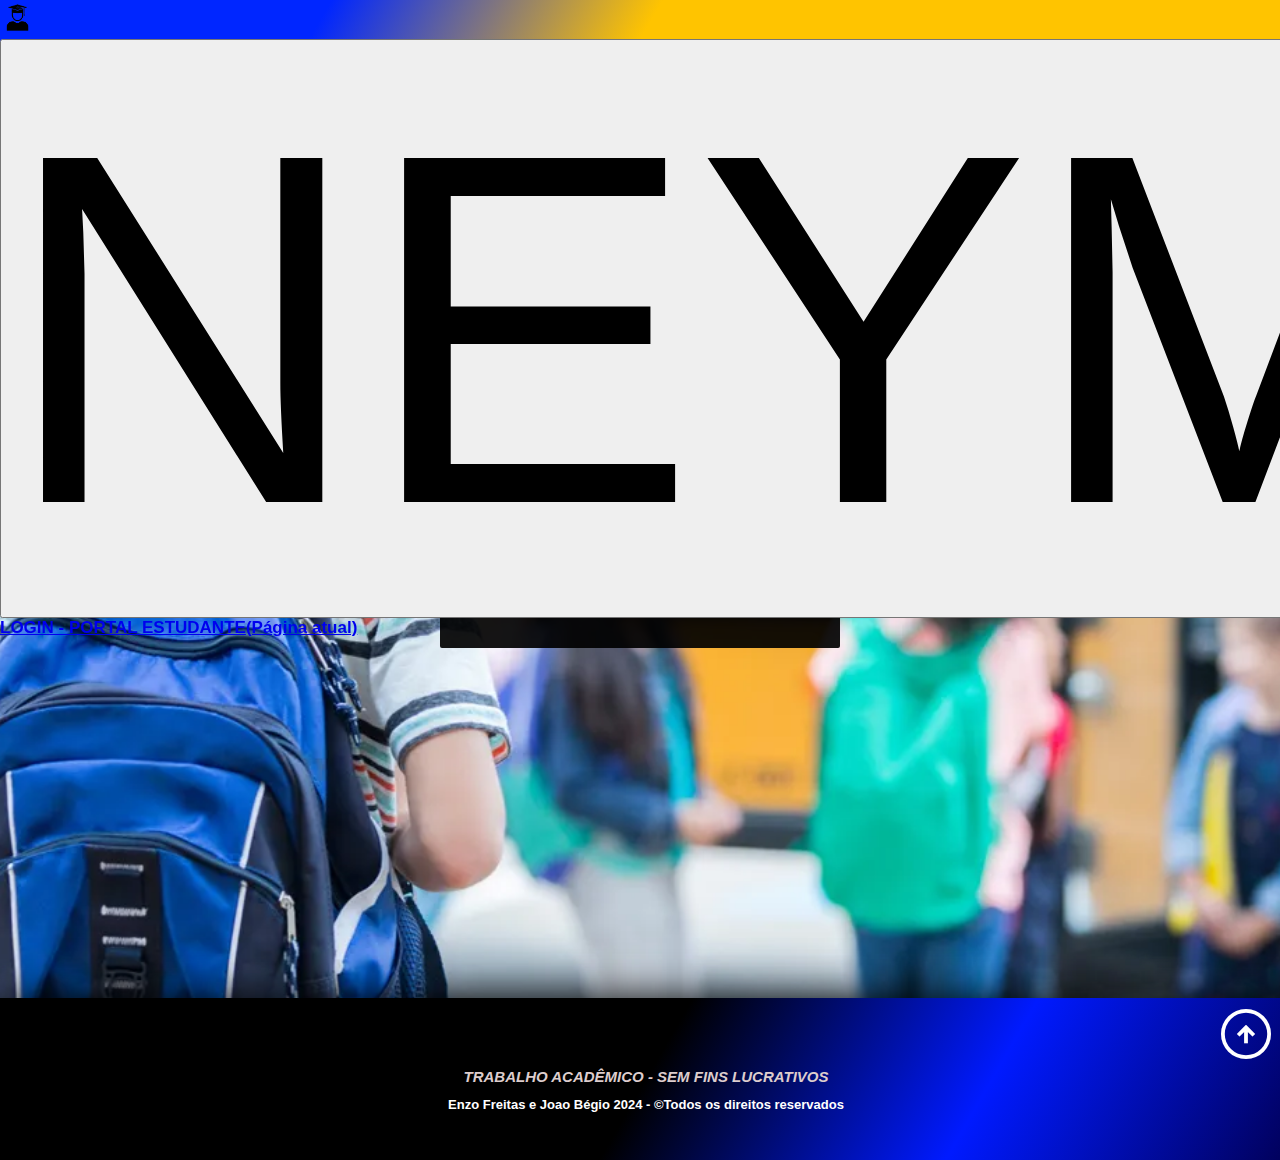
<file: index.html>
<!DOCTYPE html>
<html lang="pt-br">
  <head>
    <meta charset="utf-8">
    <meta name="viewport" content="width=device-width, initial-scale=1, shrink-to-fit=no">
    <link rel="stylesheet" href="https://fonts.googleapis.com/css2?family=Material+Symbols+Outlined:opsz,wght,FILL,GRAD@20..48,100..700,0..1,-50..200" />
    <link rel="icon" href="imagens/card.png">
    <link rel="stylesheet" href="style.css">





    <!-- Bootstrap CSS -->
    <link rel="stylesheet" href="https://stackpath.bootstrapcdn.com/bootstrap/4.1.3/css/bootstrap.min.css" integrity="sha384-MCw98/SFnGE8fJT3GXwEOngsV7Zt27NXFoaoApmYm81iuXoPkFOJwJ8ERdknLPMO" crossorigin="anonymous">

    <title>Faça o login para acessar o site PORTAL ESTUDANTE.</title>





  </head>
  <body class="back">
   
    <div style="top: 0%;">
        <nav class="navbar navbar-expand-lg navbar-dark bg-dark" style="background: linear-gradient(120deg, #0026ff,#0026ff,#ffc400,#ffc400,#ffc400);  height: 80px; width: 100%; position: fixed; z-index: 2; margin: 0; padding: 0%; top: 0%;">
    
    <!-- Só uma imagem -->
    <nav class="navbar">
      <a class="navbar-brand" href="#">
        <img src="imagens/icon1.png" width="35" height="35" alt="">
      </a>
    </nav>
    
            <a class="navbar-brand" href="#"></a>
            <button class="navbar-toggler" type="button" data-toggle="collapse" data-target="#navbarNav" aria-controls="navbarNav" aria-expanded="false" aria-label="Alterna navegação">
              <span class="navbar-toggler-icon"><p style="font-size: 500px;">NEYMAR</p></span>
            </button>
            <div class="collapse navbar-collapse" id="navbarNav">
              <ul class="navbar-nav" style="gap: 40px; font-family:'Segoe UI', Tahoma, Geneva, Verdana, sans-serif; font-weight: bold; font-size: 17px;">



              <li class="nav-item active">
                <a class="nav-link" href="loginsenha.html">LOGIN - PORTAL ESTUDANTE<span class="sr-only" >(Página atual)</span></a>
              </li>
              
            </ul>
          </div>
        </nav>
      </div>



  </div>


<div class="logg">FAÇA O LOGIN</div>


  <form id="loginForm">
    <input type="text" id="usuario" placeholder="Digite seu nome de usuário aqui." required>
    <input type="password" id="senha" placeholder="Digite sua senha aqui." required>
    <input type="submit" value="ENTRAR">
</form>


<center>
<div class="caixadedados" style="background-color: rgba(0, 0, 0, 0.918); width: 400px; height: 200px; align-items: center; margin-top: -200px; border-radius: 2px;">
  <p style="font-size: 30px; color: rgb(255, 255, 255); font-weight: 900; font-family: Verdana, Geneva, Tahoma, sans-serif; padding-top: 30px;">DADOS</p>
 <p style="font-size: 14px; color: rgb(255, 255, 255); font-weight: 300; font-family: Verdana, Geneva, Tahoma, sans-serif;">NOME DE USUÁRIO: EnzoFreitas</p>
  <p style="font-size: 14px; color: rgb(255, 255, 255); font-weight: 300; font-family: Verdana, Geneva, Tahoma, sans-serif;">SENHA: Mago</p>
</div>
</center>















<footer>
  <div class="bt-topo">
      <a href="#">
          <span class="material-symbols-outlined">
              arrow_circle_up
          </span>
       </a>
  </div>
  
  <div>
      <p>TRABALHO ACADÊMICO - SEM FINS LUCRATIVOS</p>
  </div>
  <div>
      <h5>Enzo Freitas  e Joao Bégio 2024 - &copyTodos os direitos reservados</h5>
  </div>
</footer>














    

<script src="js.js"></script>


    <!-- JavaScript (Opcional) -->
    <!-- jQuery primeiro, depois Popper.js, depois Bootstrap JS -->
    <script src="https://code.jquery.com/jquery-3.3.1.slim.min.js" integrity="sha384-q8i/X+965DzO0rT7abK41JStQIAqVgRVzpbzo5smXKp4YfRvH+8abtTE1Pi6jizo" crossorigin="anonymous"></script>
    <script src="https://cdnjs.cloudflare.com/ajax/libs/popper.js/1.14.3/umd/popper.min.js" integrity="sha384-ZMP7rVo3mIykV+2+9J3UJ46jBk0WLaUAdn689aCwoqbBJiSnjAK/l8WvCWPIPm49" crossorigin="anonymous"></script>
    <script src="https://stackpath.bootstrapcdn.com/bootstrap/4.1.3/js/bootstrap.min.js" integrity="sha384-ChfqqxuZUCnJSK3+MXmPNIyE6ZbWh2IMqE241rYiqJxyMiZ6OW/JmZQ5stwEULTy" crossorigin="anonymous"></script>
  </body>
</html>
</file>
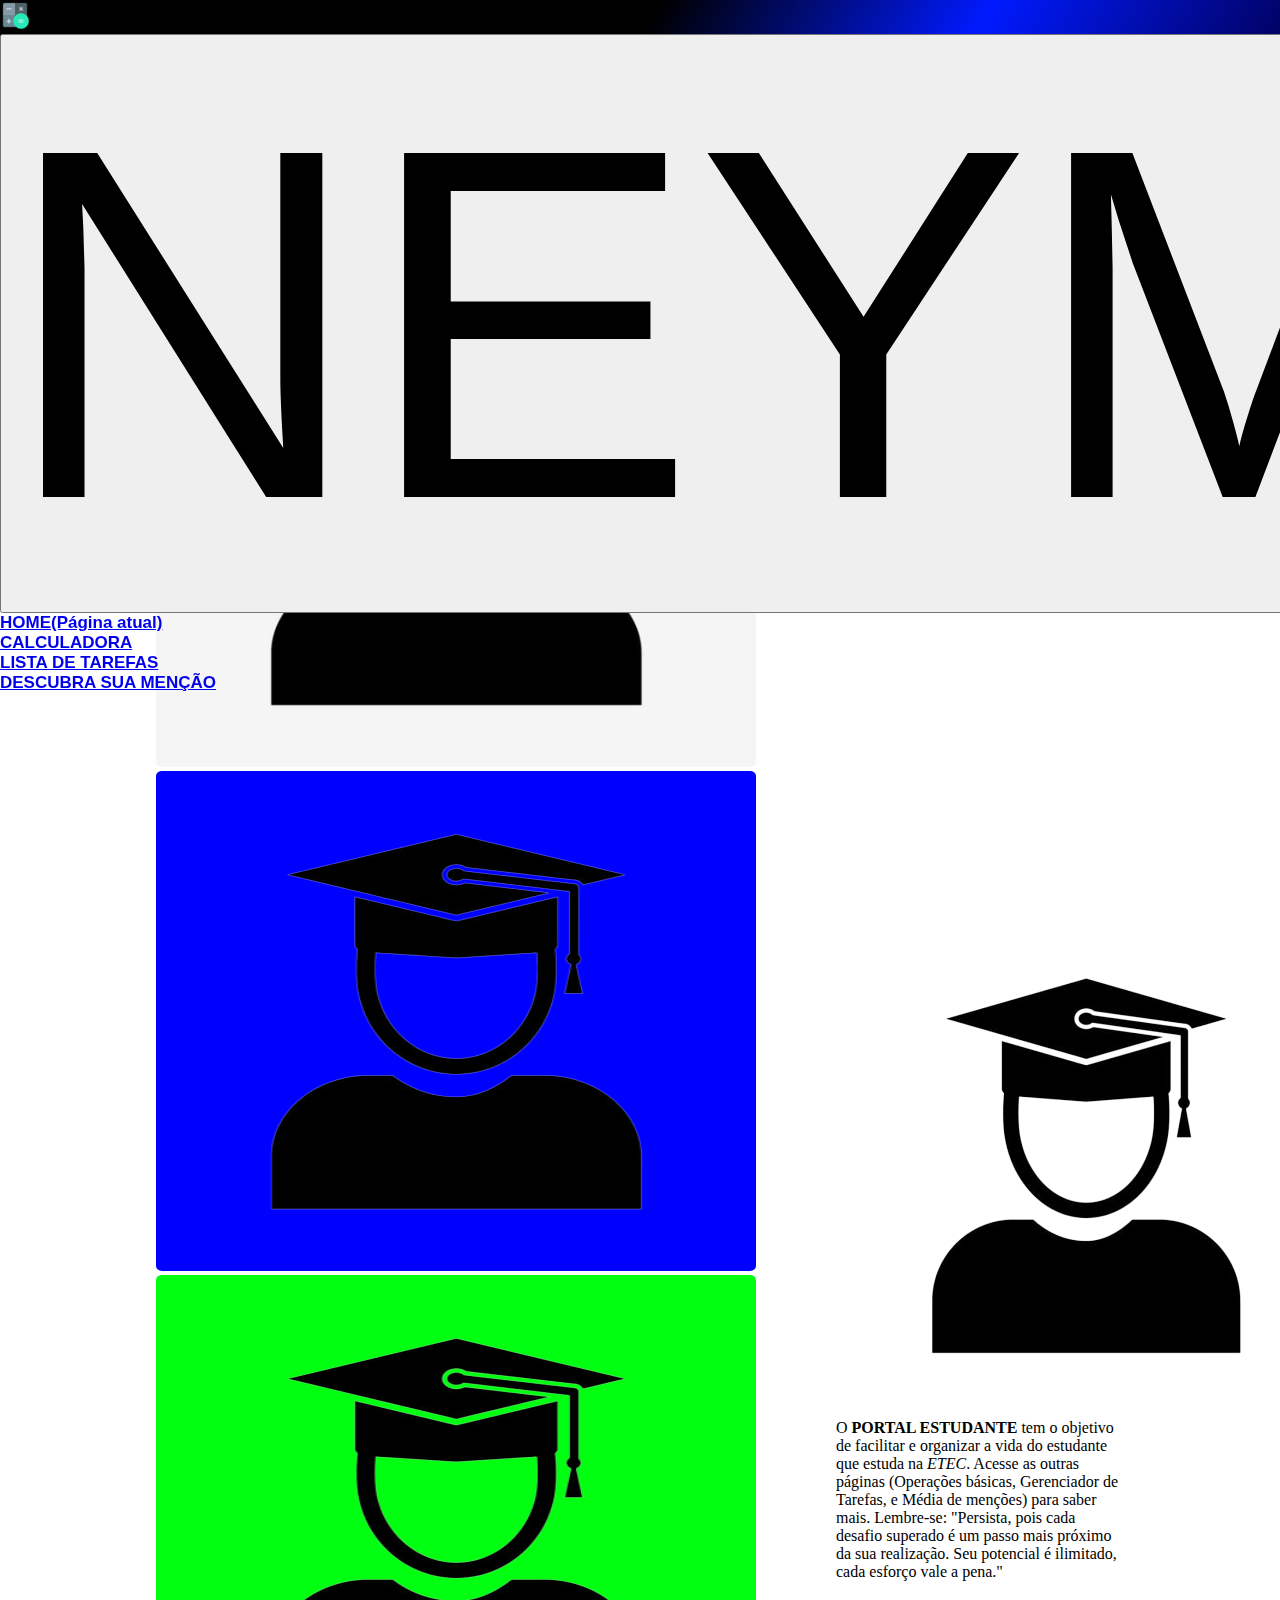
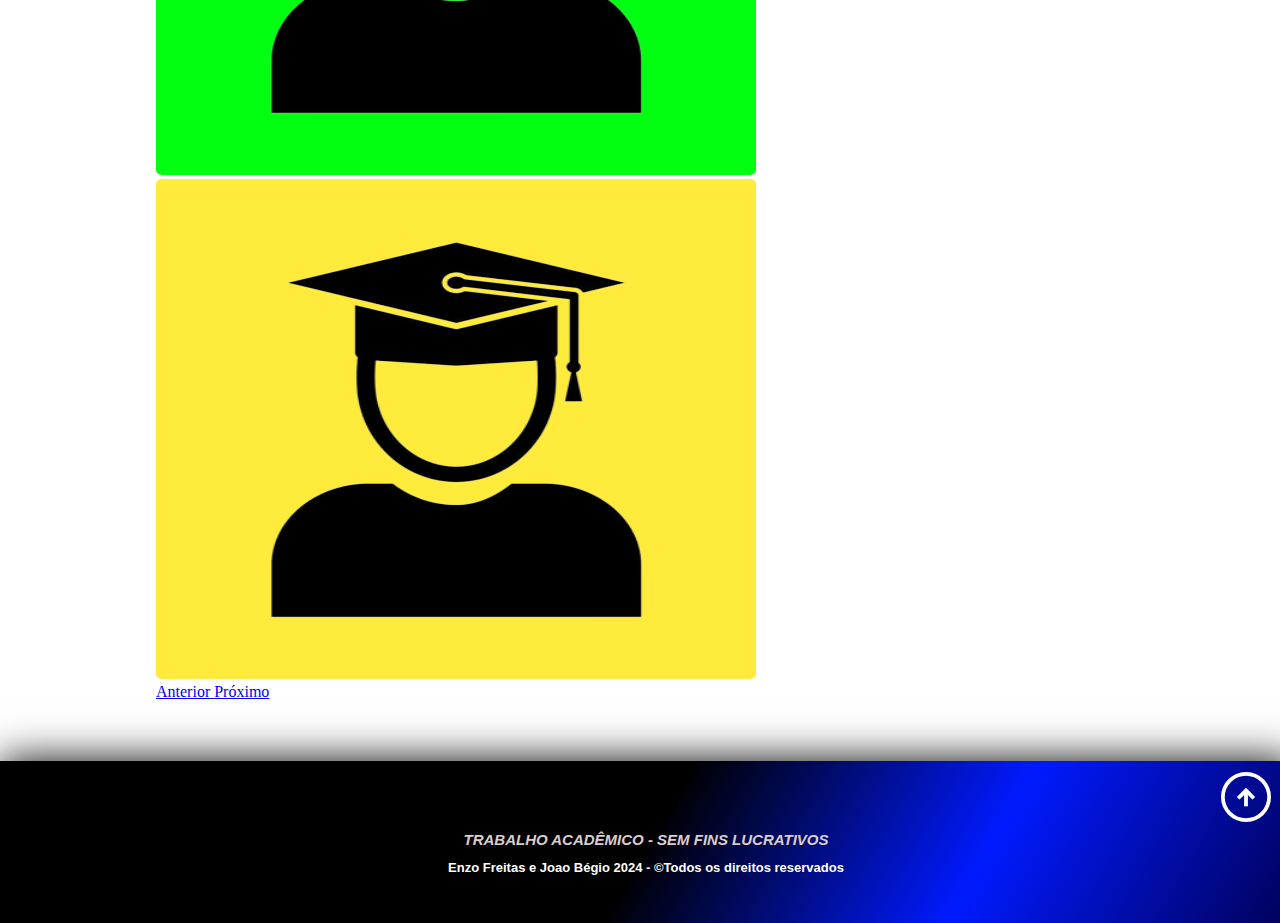
<file: home.html>
<!DOCTYPE html>
<html lang="pt-br">
  <head>
    <meta charset="utf-8">
    <meta name="viewport" content="width=device-width, initial-scale=1, shrink-to-fit=no">
    <link rel="stylesheet" href="https://fonts.googleapis.com/css2?family=Material+Symbols+Outlined:opsz,wght,FILL,GRAD@20..48,100..700,0..1,-50..200" />
    <link rel="icon" href="imagens/card.png">
    <link rel="stylesheet" href="style.css">


    <!-- Bootstrap CSS -->
    <link rel="stylesheet" href="https://stackpath.bootstrapcdn.com/bootstrap/4.1.3/css/bootstrap.min.css" integrity="sha384-MCw98/SFnGE8fJT3GXwEOngsV7Zt27NXFoaoApmYm81iuXoPkFOJwJ8ERdknLPMO" crossorigin="anonymous">

    <title>PORTAL ESTUDANTE!</title>
  </head>
  <body>
   
<div style="top: 0%;">
    <nav class="navbar navbar-expand-lg navbar-dark bg-dark" style="background: linear-gradient(120deg, #000000 ,#000000,#000000,#001aff,#010058);  height: 80px; width: 100%; position: fixed; z-index: 2; margin: 0; padding: 0%; top: 0%;">

<!-- Só uma imagem -->
<nav class="navbar">
  <a class="navbar-brand" href="#">
    <img src="imagens/card.png" width="30" height="30" alt="">
  </a>
</nav>

        <a class="navbar-brand" href="#"></a>
        <button class="navbar-toggler" type="button" data-toggle="collapse" data-target="#navbarNav" aria-controls="navbarNav" aria-expanded="false" aria-label="Alterna navegação">
          <span class="navbar-toggler-icon"><p style="font-size: 500px;">NEYMAR</p></span>
        </button>
        <div class="collapse navbar-collapse" id="navbarNav">
          <ul class="navbar-nav" style="gap: 40px; font-family:'Segoe UI', Tahoma, Geneva, Verdana, sans-serif; font-weight: bold; font-size: 17px;">



            <li class="nav-item active">
              <a class="nav-link" href="home.html">HOME<span class="sr-only" >(Página atual)</span></a>
            </li>
            <li class="nav-item">
              <a class="nav-link" href="operaçõesbasicas.html">CALCULADORA</a>
            </li>
            <li class="nav-item">
              <a class="nav-link" href="listadetarefas.html">LISTA DE TAREFAS</a>
            </li>
            <li class="nav-item">
              <a class="nav-link" href="media.html">DESCUBRA SUA MENÇÃO</a>
            </li>
            
          </ul>
        </div>
      </nav>
    </div>

  </div>

<div class="neytitulo"><p>PORTAL ESTUDANTE</p></div>
  
    <div class="alinhamento1">

    

    <div id="carouselExampleIndicators" class="carousel slide" data-ride="carousel">
      <ol class="carousel-indicators">
        <li data-target="#carouselExampleIndicators" data-slide-to="0" class="active"></li>
        <li data-target="#carouselExampleIndicators" data-slide-to="1"></li>
        <li data-target="#carouselExampleIndicators" data-slide-to="2"></li>
        <li data-target="#carouselExampleIndicators" data-slide-to="3"></li>
      </ol>
      <div class="carousel-inner">
        <div class="carousel-item active">
          <img class="d-block w-100" src="imagens/icon.jpg" alt="Primeiro Slide" style="height: 500px; width: 600px; border-radius: 1%;">
        </div>
        <div class="carousel-item">
          <img class="d-block w-100" src="imagens/CARROSSEL1.png" alt="Segundo Slide"  style="height: 500px; width: 600px; border-radius: 1%;">
        </div>
        <div class="carousel-item">
          <img class="d-block w-100" src="imagens/CARROSSEL2.png" alt="Terceiro Slide"  style="height: 500px; width: 600px; border-radius: 1%;">
        </div>
        <div class="carousel-item">
          <img class="d-block w-100" src="imagens/CARROSSEL3.png" alt="Quarto Slide"  style="height: 500px; width: 600px; border-radius: 1%;">
        </div>
      </div>
      <a class="carousel-control-prev" href="#carouselExampleIndicators" role="button" data-slide="prev">
        <span class="carousel-control-prev-icon" aria-hidden="true"></span>
        <span class="sr-only">Anterior</span>
      </a>
      <a class="carousel-control-next" href="#carouselExampleIndicators" role="button" data-slide="next">
        <span class="carousel-control-next-icon" aria-hidden="true"></span>
        <span class="sr-only">Próximo</span>
      </a>
    </div>

    <div class="card" style="width: 18rem;">
      <img class="card-img-top" src="imagens/icon1.png" alt="Imagem de capa do card">
      <div class="card-body">
        <p class="card-text"> <p class="card-text">O <b>PORTAL ESTUDANTE </b>tem o objetivo de facilitar e organizar a vida do estudante que estuda na <i>ETEC</i>. Acesse as outras páginas (Operações básicas, Gerenciador de Tarefas, e Média de menções) para saber mais. Lembre-se: "Persista, pois cada desafio superado é um passo mais próximo da sua realização. Seu potencial é ilimitado, cada esforço vale a pena."</p>
      </div>
    </div>

    </div>


<div class="bt-1">







<footer>
  <div class="bt-topo">
      <a href="#">
          <span class="material-symbols-outlined">
              arrow_circle_up
          </span>
       </a>
  </div>
  
  <div>
      <p>TRABALHO ACADÊMICO - SEM FINS LUCRATIVOS</p>
  </div>
  <div>
      <h5>Enzo Freitas  e Joao Bégio 2024 - &copyTodos os direitos reservados</h5>
  </div>
</footer>














    

<script src="js.js"></script>


    <!-- JavaScript (Opcional) -->
    <!-- jQuery primeiro, depois Popper.js, depois Bootstrap JS -->
    <script src="https://code.jquery.com/jquery-3.3.1.slim.min.js" integrity="sha384-q8i/X+965DzO0rT7abK41JStQIAqVgRVzpbzo5smXKp4YfRvH+8abtTE1Pi6jizo" crossorigin="anonymous"></script>
    <script src="https://cdnjs.cloudflare.com/ajax/libs/popper.js/1.14.3/umd/popper.min.js" integrity="sha384-ZMP7rVo3mIykV+2+9J3UJ46jBk0WLaUAdn689aCwoqbBJiSnjAK/l8WvCWPIPm49" crossorigin="anonymous"></script>
    <script src="https://stackpath.bootstrapcdn.com/bootstrap/4.1.3/js/bootstrap.min.js" integrity="sha384-ChfqqxuZUCnJSK3+MXmPNIyE6ZbWh2IMqE241rYiqJxyMiZ6OW/JmZQ5stwEULTy" crossorigin="anonymous"></script>
  </body>
</html>
</file>
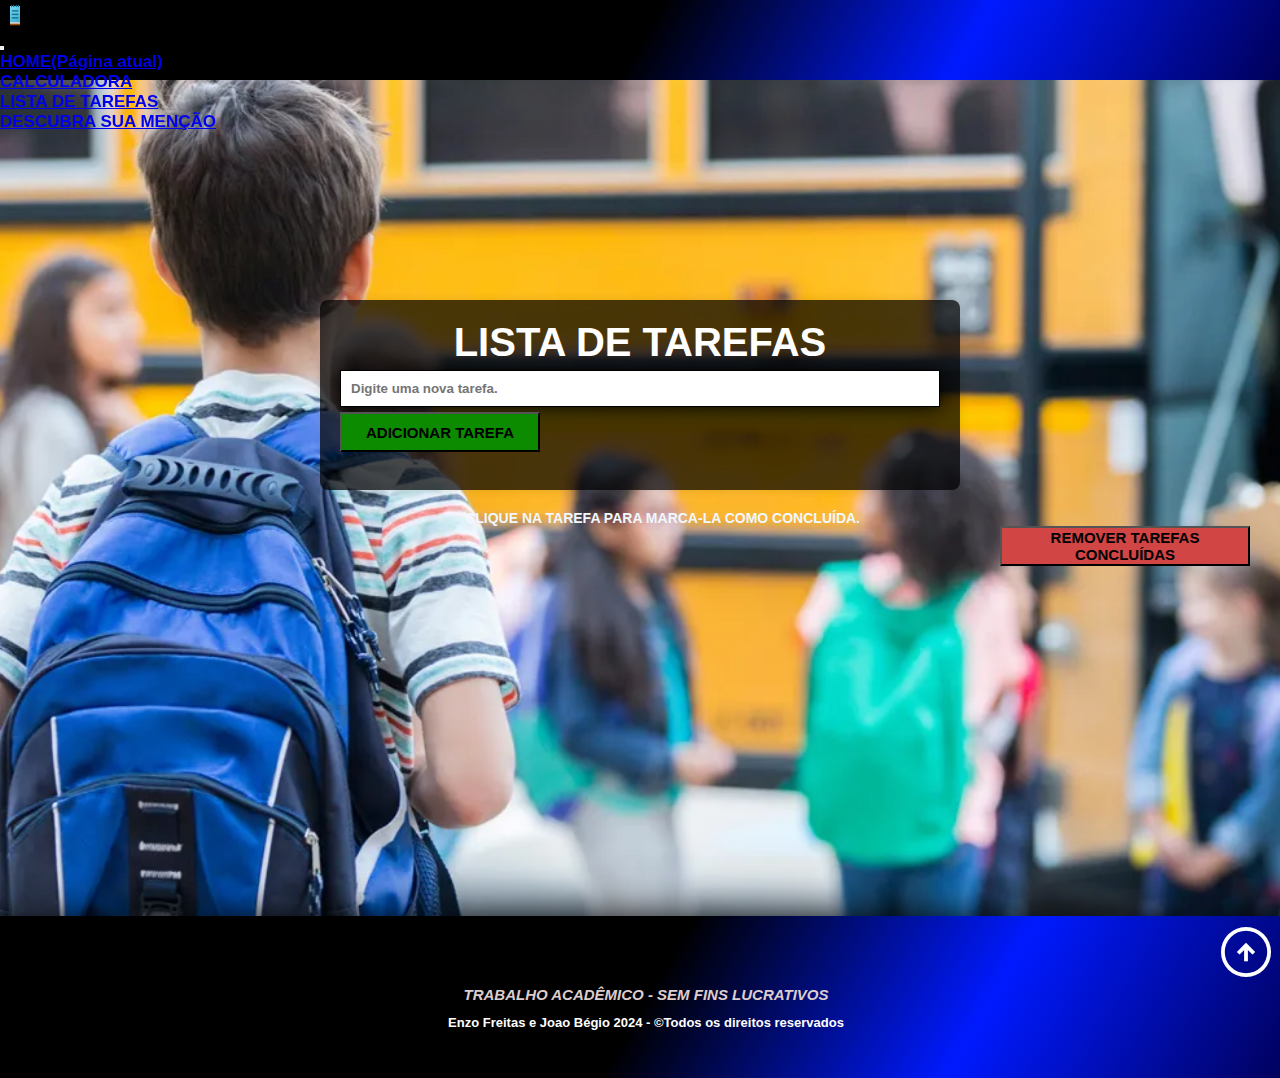
<file: listadetarefas.html>
<!DOCTYPE html>
<html lang="pt-br">
  <head>
    <meta charset="utf-8">
    <meta name="viewport" content="width=device-width, initial-scale=1, shrink-to-fit=no">
    <link rel="stylesheet" href="https://fonts.googleapis.com/css2?family=Material+Symbols+Outlined:opsz,wght,FILL,GRAD@20..48,100..700,0..1,-50..200" />
    <link rel="icon" href="imagens/card.png">
    <link rel="stylesheet" href="style.css">





    <!-- Bootstrap CSS -->
    <link rel="stylesheet" href="https://stackpath.bootstrapcdn.com/bootstrap/4.1.3/css/bootstrap.min.css" integrity="sha384-MCw98/SFnGE8fJT3GXwEOngsV7Zt27NXFoaoApmYm81iuXoPkFOJwJ8ERdknLPMO" crossorigin="anonymous">

    <title>Lista de Tarefas!</title>
  </head>
  <body class="back">
   
    <div style="top: 0%;">
      <nav class="navbar navbar-expand-lg navbar-dark bg-dark" style="background: linear-gradient(120deg, #000000 ,#000000,#000000,#001aff,#010058);  height: 80px; width: 100%; position: fixed; z-index: 2; margin: 0; padding: 0%; top: 0%;">
  
  <!-- Só uma imagem -->
  <nav class="navbar">
    <a class="navbar-brand" href="#">
      <img src="imagens/iconegeren.png" width="30" height="30" alt="">
    </a>
  </nav>
  
          <a class="navbar-brand" href="#"></a>
          <button class="navbar-toggler" type="button" data-toggle="collapse" data-target="#navbarNav" aria-controls="navbarNav" aria-expanded="false" aria-label="Alterna navegação">
            <span class="navbar-toggler-icon"></span>
          </button>
          <div class="collapse navbar-collapse" id="navbarNav">
            <ul class="navbar-nav" style="gap: 40px; font-family:'Segoe UI', Tahoma, Geneva, Verdana, sans-serif; font-weight: bold; font-size: 17px;">
              <li class="nav-item active">
                <a class="nav-link" href="home.html">HOME<span class="sr-only" >(Página atual)</span></a>
              </li>
              <li class="nav-item">
                <a class="nav-link" href="operaçõesbasicas.html">CALCULADORA</a>
              </li>
              <li class="nav-item">
                <a class="nav-link" href="listadetarefas.html">LISTA DE TAREFAS</a>
              </li>
              <li class="nav-item">
                <a class="nav-link" href="media.html">DESCUBRA SUA MENÇÃO</a>
              </li>
              
            
            </ul>
          </div>
        </nav>
      </div>

  </div>



  <div class="container">
    <h1>LISTA DE TAREFAS</h1>
    <input type="text" id="novaTarefa" placeholder="Digite uma nova tarefa.">
    <button onclick="adicionarTarefa()">Adicionar Tarefa</button>
    <br><br>
    <ul id="listaTarefas">
    </ul>
</div>

<div class="instro">
    <p style="text-align: right; margin-right: 420px; font-size: 14px; font-family: 'Segoe UI', Tahoma, Geneva, Verdana, sans-serif; text-transform: uppercase; font-weight: bold; color: aliceblue;">Clique na tarefa para marca-la como concluída.</p>
</div>

<div class="bt3">
    <button onclick="removerTarefa()">Remover Tarefas Concluídas</button>
</div>







<footer>
  <div class="bt-topo">
      <a href="#">
          <span class="material-symbols-outlined">
              arrow_circle_up
          </span>
       </a>
  </div>
  
  <div>
      <p>TRABALHO ACADÊMICO - SEM FINS LUCRATIVOS</p>
  </div>
  <div>
      <h5>Enzo Freitas  e Joao Bégio 2024 - &copyTodos os direitos reservados</h5>
  </div>
</footer>














    

<script src="js2.js"></script>


    <!-- JavaScript (Opcional) -->
    <!-- jQuery primeiro, depois Popper.js, depois Bootstrap JS -->
    <script src="https://code.jquery.com/jquery-3.3.1.slim.min.js" integrity="sha384-q8i/X+965DzO0rT7abK41JStQIAqVgRVzpbzo5smXKp4YfRvH+8abtTE1Pi6jizo" crossorigin="anonymous"></script>
    <script src="https://cdnjs.cloudflare.com/ajax/libs/popper.js/1.14.3/umd/popper.min.js" integrity="sha384-ZMP7rVo3mIykV+2+9J3UJ46jBk0WLaUAdn689aCwoqbBJiSnjAK/l8WvCWPIPm49" crossorigin="anonymous"></script>
    <script src="https://stackpath.bootstrapcdn.com/bootstrap/4.1.3/js/bootstrap.min.js" integrity="sha384-ChfqqxuZUCnJSK3+MXmPNIyE6ZbWh2IMqE241rYiqJxyMiZ6OW/JmZQ5stwEULTy" crossorigin="anonymous"></script>
  </body>
</html>
</file>
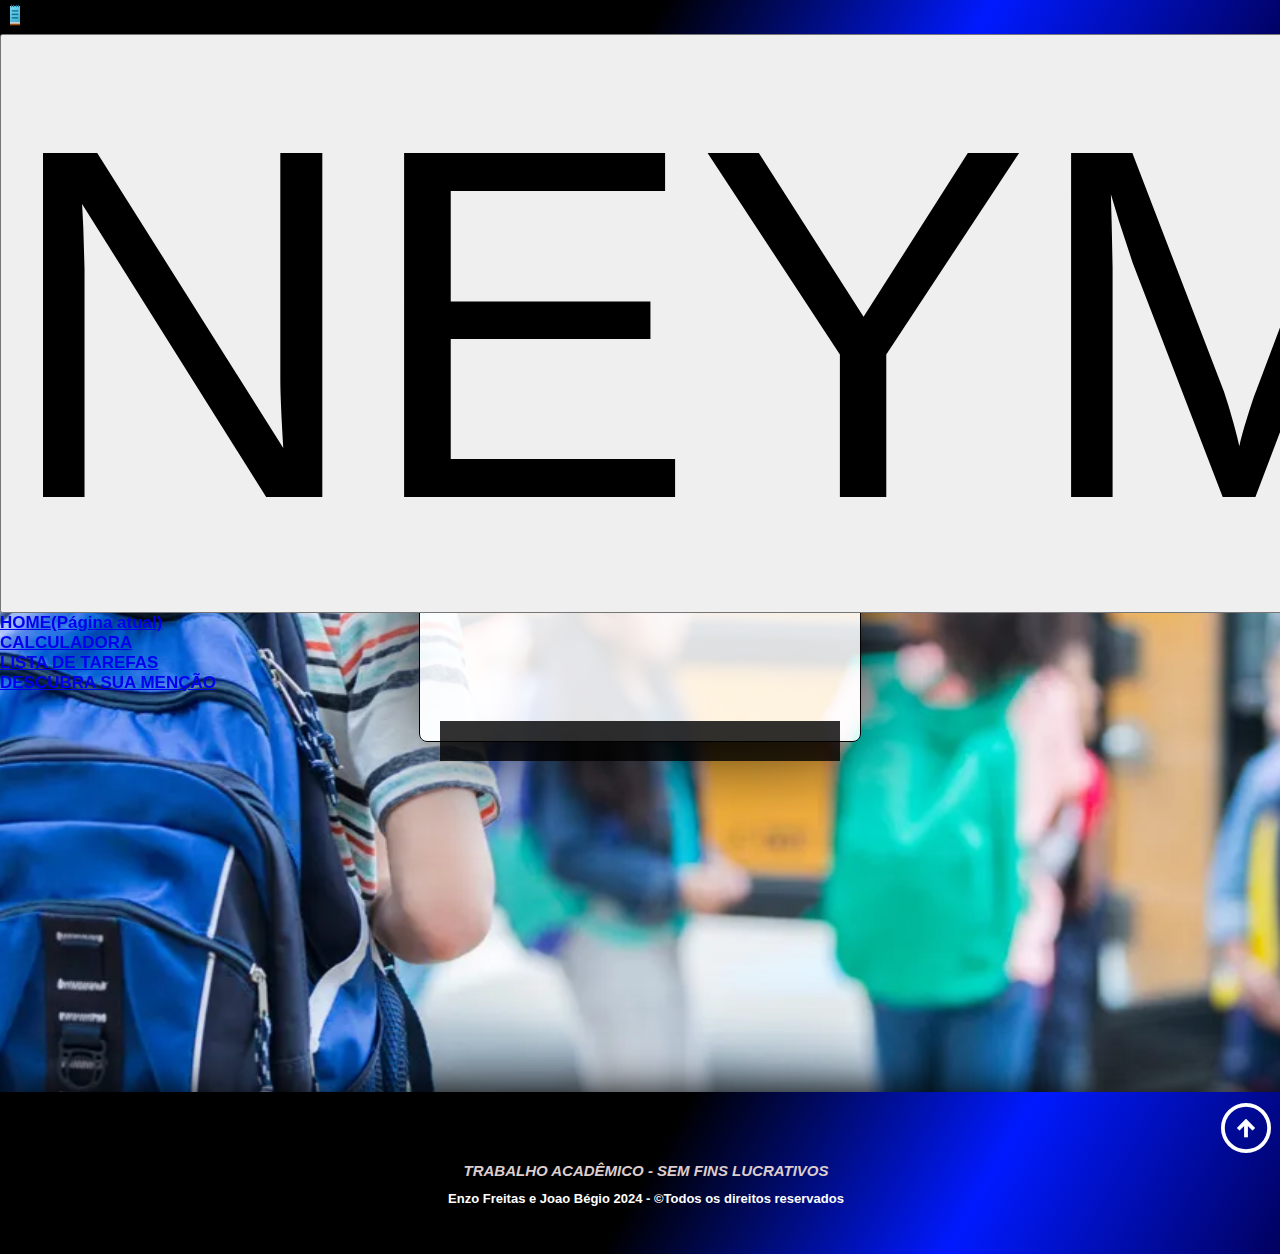
<file: media.html>
<!DOCTYPE html>
<html lang="pt-br">
  <head>
    <meta charset="utf-8">
    <meta name="viewport" content="width=device-width, initial-scale=1, shrink-to-fit=no">
    <link rel="stylesheet" href="https://fonts.googleapis.com/css2?family=Material+Symbols+Outlined:opsz,wght,FILL,GRAD@20..48,100..700,0..1,-50..200" />
    <link rel="icon" href="imagens/card.png">
    <link rel="stylesheet" href="style.css">





    <!-- Bootstrap CSS -->
    <link rel="stylesheet" href="https://stackpath.bootstrapcdn.com/bootstrap/4.1.3/css/bootstrap.min.css" integrity="sha384-MCw98/SFnGE8fJT3GXwEOngsV7Zt27NXFoaoApmYm81iuXoPkFOJwJ8ERdknLPMO" crossorigin="anonymous">

    <title>DESCUBRA SUA MENÇÃO!</title>
  </head>
  <body class="back">
   
    <div style="top: 0%;">
      <nav class="navbar navbar-expand-lg navbar-dark bg-dark" style="background: linear-gradient(120deg, #000000 ,#000000,#000000,#001aff,#010058);  height: 80px; width: 100%; position: fixed; z-index: 2; margin: 0; padding: 0%; top: 0%;">
  
  <!-- Só uma imagem -->
  <nav class="navbar">
    <a class="navbar-brand" href="#">
      <img src="imagens/iconegeren.png" width="30" height="30" alt="">
    </a>
  </nav>
  
          <a class="navbar-brand" href="#"></a>
          <button class="navbar-toggler" type="button" data-toggle="collapse" data-target="#navbarNav" aria-controls="navbarNav" aria-expanded="false" aria-label="Alterna navegação">
            <span class="navbar-toggler-icon"><p style="font-size: 500px;">NEYMAR</p></span>
          </button>
          <div class="collapse navbar-collapse" id="navbarNav">
            <ul class="navbar-nav" style="gap: 40px; font-family:'Segoe UI', Tahoma, Geneva, Verdana, sans-serif; font-weight: bold; font-size: 17px;">
              <li class="nav-item active">
                <a class="nav-link" href="home.html">HOME<span class="sr-only" >(Página atual)</span></a>
              </li>
              <li class="nav-item">
                <a class="nav-link" href="operaçõesbasicas.html">CALCULADORA</a>
              </li>
              <li class="nav-item">
                <a class="nav-link" href="listadetarefas.html">LISTA DE TAREFAS</a>
              </li>
              <li class="nav-item">
                <a class="nav-link" href="media.html">DESCUBRA SUA MENÇÃO</a>
              </li>
            </ul>
          </div>
        </nav>
      </div>

  </div>


  <div class="container20">
<div class="fff">

  <h1 style="margin-top: 0px ; ">DESCUBRA SUA MENÇÃO</h1>

  <form id="gradeForm">
      <label for="points">Nota da Prova:</label>
      <input type="number" id="points" min="0" max="10" required><br>
  
      <label for="assignment">Nota do Trabalho:</label>
      <input type="number" id="assignment" min="0" max="10" required><br>
  
      <label for="notebook">Nota do caderno:</label>
      <input type="number" id="notebook" min="0" max="10" required>

  <div class="btt">
      <input type="submit" value="Calcular Média e Menção">
    </div>
  </form>

</div>
  
<div class="resultado" style="background-color: #000000ce; margin-top: -100px;">
  <div id="result" style="color: rgb(255, 255, 255); margin-top: -100px; padding-top: 20px; padding-bottom: 20px; "></div>
</div>

</div>









<footer>
  <div class="bt-topo">
      <a href="#">
          <span class="material-symbols-outlined">
              arrow_circle_up
          </span>
       </a>
  </div>
  
  <div>
      <p>TRABALHO ACADÊMICO - SEM FINS LUCRATIVOS</p>
  </div>
  <div>
      <h5>Enzo Freitas  e Joao Bégio 2024 - &copyTodos os direitos reservados</h5>
  </div>
</footer>














    

<script src="js2.js"></script>


    <!-- JavaScript (Opcional) -->
    <!-- jQuery primeiro, depois Popper.js, depois Bootstrap JS -->
    <script src="https://code.jquery.com/jquery-3.3.1.slim.min.js" integrity="sha384-q8i/X+965DzO0rT7abK41JStQIAqVgRVzpbzo5smXKp4YfRvH+8abtTE1Pi6jizo" crossorigin="anonymous"></script>
    <script src="https://cdnjs.cloudflare.com/ajax/libs/popper.js/1.14.3/umd/popper.min.js" integrity="sha384-ZMP7rVo3mIykV+2+9J3UJ46jBk0WLaUAdn689aCwoqbBJiSnjAK/l8WvCWPIPm49" crossorigin="anonymous"></script>
    <script src="https://stackpath.bootstrapcdn.com/bootstrap/4.1.3/js/bootstrap.min.js" integrity="sha384-ChfqqxuZUCnJSK3+MXmPNIyE6ZbWh2IMqE241rYiqJxyMiZ6OW/JmZQ5stwEULTy" crossorigin="anonymous"></script>
  </body>
</html>
</file>
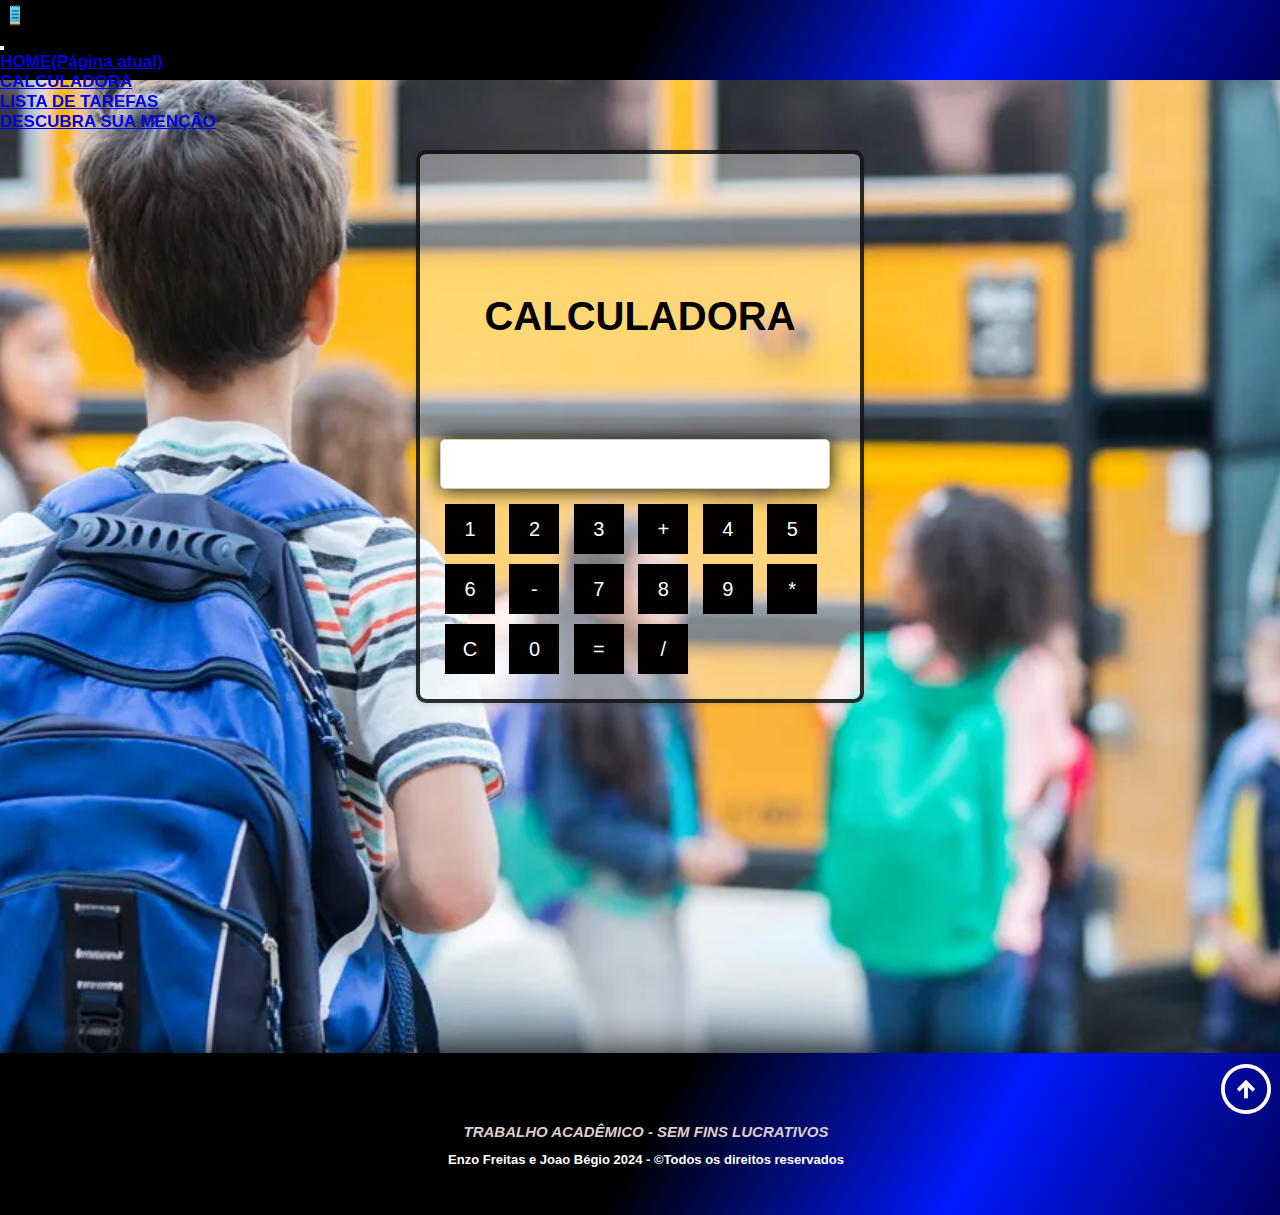
<file: operaçõesbasicas.html>
<!DOCTYPE html>
<html lang="pt-br">
  <head>
    <meta charset="utf-8">
    <meta name="viewport" content="width=device-width, initial-scale=1, shrink-to-fit=no">
    <link rel="stylesheet" href="https://fonts.googleapis.com/css2?family=Material+Symbols+Outlined:opsz,wght,FILL,GRAD@20..48,100..700,0..1,-50..200" />
    <link rel="icon" href="imagens/card.png">
    <link rel="stylesheet" href="style.css">





    <!-- Bootstrap CSS -->
    <link rel="stylesheet" href="https://stackpath.bootstrapcdn.com/bootstrap/4.1.3/css/bootstrap.min.css" integrity="sha384-MCw98/SFnGE8fJT3GXwEOngsV7Zt27NXFoaoApmYm81iuXoPkFOJwJ8ERdknLPMO" crossorigin="anonymous">

    <title>CALCULADORA!</title>
  </head>
  <body class="back">
   
    <div style="top: 0%;">
      <nav class="navbar navbar-expand-lg navbar-dark bg-dark" style="background: linear-gradient(120deg, #000000 ,#000000,#000000,#001aff,#010058);  height: 80px; width: 100%; position: fixed; z-index: 2; margin: 0; padding: 0%; top: 0%;">
  
  <!-- Só uma imagem -->
  <nav class="navbar">
    <a class="navbar-brand" href="#">
      <img src="imagens/iconegeren.png" width="30" height="30" alt="">
    </a>
  </nav>
  
          <a class="navbar-brand" href="#"></a>
          <button class="navbar-toggler" type="button" data-toggle="collapse" data-target="#navbarNav" aria-controls="navbarNav" aria-expanded="false" aria-label="Alterna navegação">
            <span class="navbar-toggler-icon"></span>
          </button>
          <div class="collapse navbar-collapse" id="navbarNav">
            <ul class="navbar-nav" style="gap: 40px; font-family:'Segoe UI', Tahoma, Geneva, Verdana, sans-serif; font-weight: bold; font-size: 17px;">
              <li class="nav-item active">
                <a class="nav-link" href="home.html">HOME<span class="sr-only" >(Página atual)</span></a>
              </li>
              <li class="nav-item">
                <a class="nav-link" href="operaçõesbasicas.html">CALCULADORA</a>
              </li>
              <li class="nav-item">
                <a class="nav-link" href="listadetarefas.html">LISTA DE TAREFAS</a>
              </li>
              <li class="nav-item">
                <a class="nav-link" href="media.html">DESCUBRA SUA MENÇÃO</a>
              </li>
              
            
            </ul>
          </div>
        </nav>
      </div>

  </div>



 


  <div class="calculator">

    <div class="neytitulo"><p>CALCULADORA</p></div>

    <input type="text" id="display" readonly>
    <input type="button" value="1" onclick="addToDisplay('1')">
    <input type="button" value="2" onclick="addToDisplay('2')">
    <input type="button" value="3" onclick="addToDisplay('3')">
    <input type="button" value="+" onclick="addToDisplay('+')">
    <input type="button" value="4" onclick="addToDisplay('4')">
    <input type="button" value="5" onclick="addToDisplay('5')">
    <input type="button" value="6" onclick="addToDisplay('6')">
    <input type="button" value="-" onclick="addToDisplay('-')">
    <input type="button" value="7" onclick="addToDisplay('7')">
    <input type="button" value="8" onclick="addToDisplay('8')">
    <input type="button" value="9" onclick="addToDisplay('9')">
    <input type="button" value="*" onclick="addToDisplay('*')">
    <input type="button" value="C" onclick="clearDisplay()">
    <input type="button" value="0" onclick="addToDisplay('0')">
    <input type="button" value="=" onclick="calculate()">
    <input type="button" value="/" onclick="addToDisplay('/')">
</div>







<footer>
  <div class="bt-topo">
      <a href="#">
          <span class="material-symbols-outlined">
              arrow_circle_up
          </span>
       </a>
  </div>
  
  <div>
      <p>TRABALHO ACADÊMICO - SEM FINS LUCRATIVOS</p>
  </div>
  <div>
      <h5>Enzo Freitas  e Joao Bégio 2024 - &copyTodos os direitos reservados</h5>
  </div>
</footer>














    

<script src="js2.js"></script>


    <!-- JavaScript (Opcional) -->
    <!-- jQuery primeiro, depois Popper.js, depois Bootstrap JS -->
    <script src="https://code.jquery.com/jquery-3.3.1.slim.min.js" integrity="sha384-q8i/X+965DzO0rT7abK41JStQIAqVgRVzpbzo5smXKp4YfRvH+8abtTE1Pi6jizo" crossorigin="anonymous"></script>
    <script src="https://cdnjs.cloudflare.com/ajax/libs/popper.js/1.14.3/umd/popper.min.js" integrity="sha384-ZMP7rVo3mIykV+2+9J3UJ46jBk0WLaUAdn689aCwoqbBJiSnjAK/l8WvCWPIPm49" crossorigin="anonymous"></script>
    <script src="https://stackpath.bootstrapcdn.com/bootstrap/4.1.3/js/bootstrap.min.js" integrity="sha384-ChfqqxuZUCnJSK3+MXmPNIyE6ZbWh2IMqE241rYiqJxyMiZ6OW/JmZQ5stwEULTy" crossorigin="anonymous"></script>
  </body>
</html>
</file>
<file: style.css>
*{
    margin: 0;
    padding: 0;
  }

.alinhamento1{
  display: flex;
  align-items: center;
  justify-content: center;
  gap: 80px;
  margin-top: -70px;

}

footer{
  color: #ffffff;
  background: linear-gradient(120deg, #000000 ,#000000,#000000,#001aff,#010058); 
  text-align: center;
  bottom: 0%;
  margin-top: 350px;
  width: 100%;
  height: 150px;
  display: block;
  padding: 6px;
  justify-content: center;
  align-items: center;
  box-shadow: 1px 1px 40px 1px #000000;
  text-align: center;

  -webkit-background-size: cover;
  -moz-background-size: cover;
  background-size: cover;
  -o-background-size: cover;
}

footer h5{
  font-family:'Lucida Sans', 'Lucida Sans Regular', 'Lucida Grande', 'Lucida Sans Unicode', Geneva, Verdana, sans-serif;
  padding: 5px;
  bottom: 0px;
  font-size: 13px;
  margin-top: 7px;
}

footer p{
font-family:'Segoe UI', Tahoma, Geneva, Verdana, sans-serif;
  color: #ddcdcd;
  font-weight: 700;
  font-style: italic;
  font-size: 15px;	

}

.bt-topo{
  display: flex;
  justify-content: right;
}

.bt-topo span:hover{
color: #272927;  
}

.bt-topo span{
  font-size: 60px;
  color: #ffffff;
  margin-right: 10px;
  margin-top: 0;
  transition: 0.5s;
}

.neytitulo{
  font-size: 40px;
  font-weight:bolder;
  font-family:Arial, Helvetica, sans-serif;
  text-align: center;
  margin-top: 120px;
  margin-bottom: 100px;
  text-align: center;
}

.bt-1{
 margin-top: -290px;
}

.bt-1 button{
  width: 250px;
  background-color: #ff000073;
  border: solid #000000 5px;
  box-shadow: 0px 0px 15px 0px #000000;
  font-family: 'Gill Sans', 'Gill Sans MT', Calibri, 'Trebuchet MS', sans-serif;
  font-weight: bold;
}

.bt-1 img{
  margin-top: 40px;
  width: auto;
  height: 350px;
  border: solid #0004ff 1px;
  border-radius: 1%;
  box-shadow: #1900ff 0px 0px 120px 0px;
}

.back{
  background-image: url(imagens/portals.webp);
  background-repeat: no-repeat;
  background-position: center;
  background-size: cover;

}

.textim{
  font-size: 20px;
  font-family:fantasy;
  color: rgb(255, 255, 255);
  margin-top: 200px;
  justify-content: center;
  text-align: justify;
  width: 350px;
  margin-left: 1155px ;
  color: white; 
  text-shadow: rgb(0, 6, 63) 0.1em 0.1em 0.2em;
}


.mst{
  margin-top: 500px;
}

.mst p{
  width: 500px;
  text-align: center;
  font-size: 20px;
}

.mst h1{
  font-weight: bolder;
}



.calculator{
  width: 300px;
  margin: 0 auto;
  border: 4px solid #000000d0;
  padding: 20px;
  border-radius: 10px;
  margin-top: 200px;
  font-family:Arial, Helvetica, sans-serif;
  font-weight: bold;
  box-shadow: #000000 1px 1px 20px 1px;
  background-color: #0004ff00;
  margin-top: -40px;
  background-color: #0004ffb9;
}
.input-field {
  margin-bottom: 10px;
  font-family:Arial, Helvetica, sans-serif;
  font-weight: bold;

}
.btn {
  padding: 8px 16px;
  border: none;
  border-radius: 5px;
  background-color: #007bff;
  color: #fff;
  cursor: pointer;
}
.btn:hover {
  background-color: #001e3f;
}

.result{
  margin-top: 15px;
  align-items: center;
  text-align: center;

}

.titulocal p{
  font-size: 50px;
  font-family: Impact, Haettenschweiler, 'Arial Narrow Bold', sans-serif;
  font-weight: bold;
  text-align: center;
  margin-top: 200px;
  color: white; 
  text-shadow: black 0.1em 0.1em 0.2em;
}

.logg{
  font-size: 50px;
  font-weight: bolder;
  font-family: Impact, Haettenschweiler, 'Arial Narrow Bold', sans-serif;
  color: #ffffff;
  margin-top: 180px;
  text-align: center;
  text-shadow: rgb(0, 0, 0) 0.1em 0.1em 0.2em;
 


}

form {
  width: 400px;
  height: 400px;
  margin: 0 auto;
  margin-top: 10px;
}
input[type="text"],
input[type="password"],
 input[type="submit"] {
  width: 100%;
  padding: 10px;
  margin: 5px 0;
  display: block;
  border: 1px solid #000000;
  box-sizing: border-box;
  cursor: pointer;
  font-family: 'Gill Sans', 'Gill Sans MT', Calibri, 'Trebuchet MS', sans-serif;
  font-weight: bold;
  box-shadow: #000000 0 0 20px 0;
}

 input[type="submit"]:hover {
  background-color: #0004ff;
  color: #ffffff;
  transition: ease-in-out 0.3s;
  border-radius: 2px;
  box-shadow: 0px 0px 4px 0px #000000;
  
}

.alinhamento2{
  display: flex;
  align-items: center;
  justify-content: center;
  gap: 100px;
  margin-top: -150px;
}

.container11{
  margin-top: 100px;
}







.container {
  max-width: 600px;
  margin: 20px auto;
  background-color: #000000b7;
  padding: 20px;
  border-radius: 8px;
  box-shadow: 0 0 10px rgba(0, 0, 0, 0.1);
  margin-top: 300px;
}

.container20 {
  max-width: 400px;
  height: 400px;
  margin: 20px auto;
  background-color: #ffffffd8;
  padding: 20px;
  border-radius: 8px;
  box-shadow: 0 0 100px rgb(0, 0, 0);
  margin-top: 300px;
  border: #000000 solid 1px;
}

.container h1 {
  text-align: center;
  color: #ffffff;
  font-size: 40px; 
  font-family: Impact, Haettenschweiler, 'Arial Narrow Bold', sans-serif;
  font-weight: 800;
  font-size: 40px;
 
}

.container ul {
  list-style-type: none;
  padding: 0;
}

.container li {
  margin-bottom: 10px;
  padding: 10px;
  background-color: #eee;
  border-radius: 4px;
  cursor: pointer;
}

.completed {
  text-decoration: line-through;
}

.container button{
  width: 200px;
  height: 40px; 
  background-color: rgb(12, 139, 0);
  cursor: pointer;
  font-family:'Segoe UI', Tahoma, Geneva, Verdana, sans-serif ;
  font-size: 15px;
  font-weight: bold;
  text-transform: uppercase;
}

.container button:hover{
  background-color: rgb(0, 63, 8);
  transition: ease-in-out 0.3s;
  color: #ffffffd0;
}

.bt3 button{
  width: 250px; 
  height: 40px; 
  background-color: rgb(209, 69, 69); margin-left: 1000px;
  cursor: pointer;
  font-family:'Segoe UI', Tahoma, Geneva, Verdana, sans-serif ;
  font-size: 15px;
  font-weight: bold;
  text-transform: uppercase;
}

.bt3 button:hover{
  background-color: rgb(255, 0, 0);
  transition: ease-in-out 0.3s;
  color: #ffffffd0;
}


.fff h1{
  font-family: Impact, Haettenschweiler, 'Arial Narrow Bold', sans-serif;
  font-size: 40px;
  font-weight: bolder;
  color: #ffffff;
  text-align: center;
  text-shadow: rgb(0, 6, 63) 0.1em 0.1em 0.2em;

}

.fff form label{
  font-family: 'Segoe UI', Tahoma, Geneva, Verdana, sans-serif;
  text-transform: uppercase;
  font-size: 15px;
  font-weight: bolder;
  width: 200px;
  margin-top: 30px;
}

.fff form input{
  font-family: 'Segoe UI', Tahoma, Geneva, Verdana, sans-serif;
  text-transform: uppercase;
  font-size: 20px;
  font-weight: bolder;
  box-shadow: #000000 0 0 2px 0;
  border: 1px solid #000000;
}

.btt input{
  margin-top: 30px;
  height: 50px;
  width: 300px;
  cursor: pointer;
  background-color: #00000036;

}

.btt input:hover{
  border: 2px #000000;
  border-radius: 4px;
  box-shadow: #000000 0 0 4px 0 ;
  background-color: #0004ff;
  color: rgb(255, 255, 255);
  transition: ease-in-out 0.3s;

}

.resultado{
  text-align: center;
  font-size: 19px;
  font-family:'Segoe UI', Tahoma, Geneva, Verdana, sans-serif;
  text-transform: uppercase;
  font-weight: bolder;
  margin-top: 20px;
}





.calculator {
  background-color: #ffffff65;
  border-radius: 10px;
  box-shadow: 0 2px 5px rgba(0, 0, 0, 0.1);
  padding: 20px;
  width: 400px;
  margin-top: 150px;
}

.calculator input[type="button"] {
  width: 50px;
  height: 50px;
  font-size: 20px;
  margin: 5px;
  border: none;
  outline: none;
  background-color: #020000;
  cursor: pointer;
  transition: background-color 0.3s;
  color: #ffffff;
}

.calculator input[type="button"]:hover {
  background-color: #ccc;
}

.calculator input[type="text"] {
  width: calc(100% - 10px);
  height: 50px;
  font-size: 24px;
  padding: 5px;
  margin-bottom: 10px;
  border: 1px solid #ccc;
  border-radius: 5px;
  outline: none;
}
</file>
